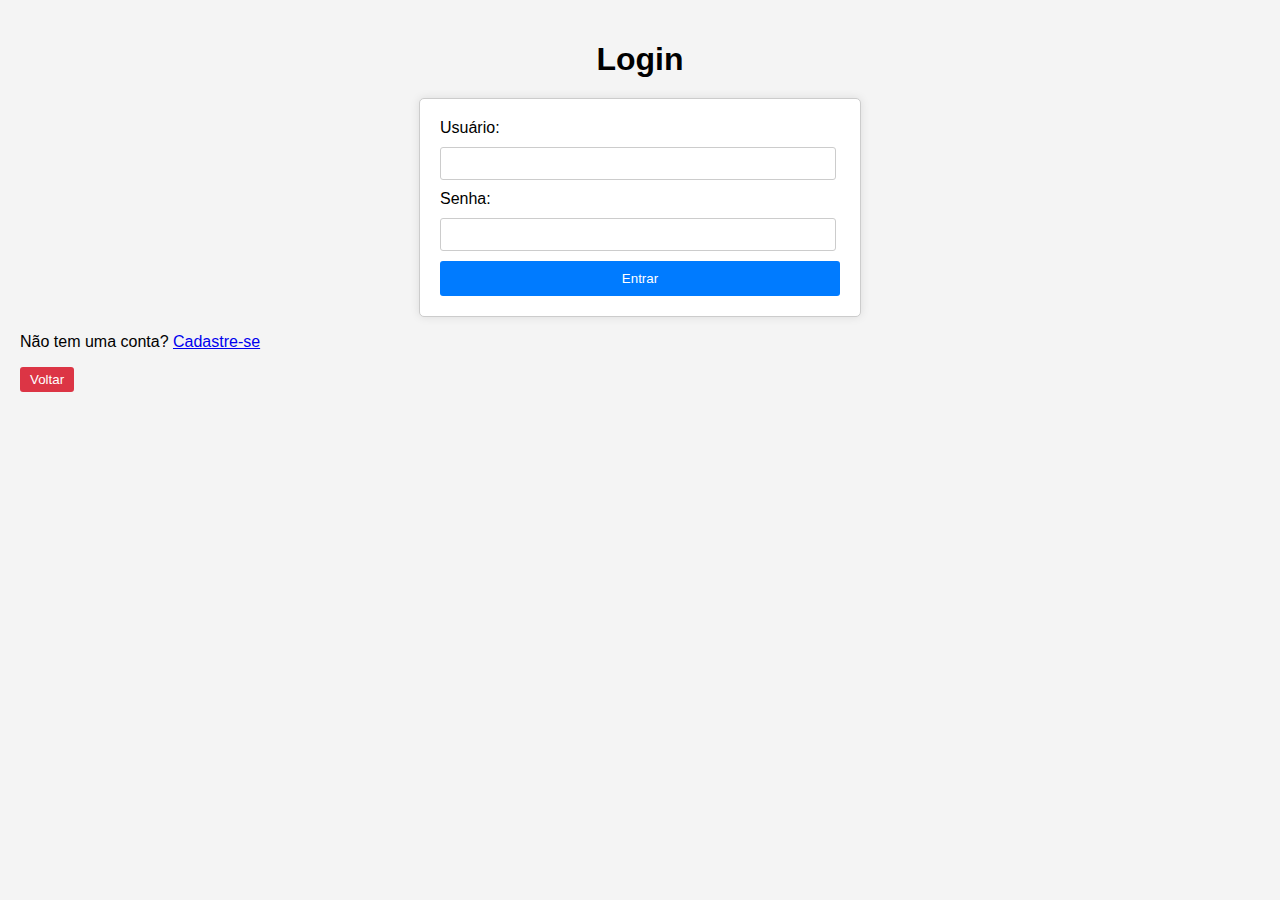
<file: index.html>
<!DOCTYPE html>
<html lang="pt-br">
<head>
  <meta charset="UTF-8">
  <meta name="viewport" content="width=device-width, initial-scale=1.0">
  <title>Página Inicial</title>
  <link rel="stylesheet" href="styles.css">
</head>
<body>
  <script src="logout.js"></script>
  <script src="admin.js"></script>
  <h1>Bem-vindo ao Gerenciador de Pedidos</h1>
  <ul>
    <li><a href="gerenciador-pedidos.html">Gerenciador de Pedidos</a></li>
    <li><a href="admin.html">Área Administrativa</a></li>
    <li><a href="sobre.html">Área Sobre</a></li>
  </ul>
  <p>
    <a href="login.html"><button>Login</button></a>
  </p>
  <div id="user-info">
    <span id="username-info"></span>
    <button id="logout-button">Sair</button>
  </div>
</body>
</html>
</file>
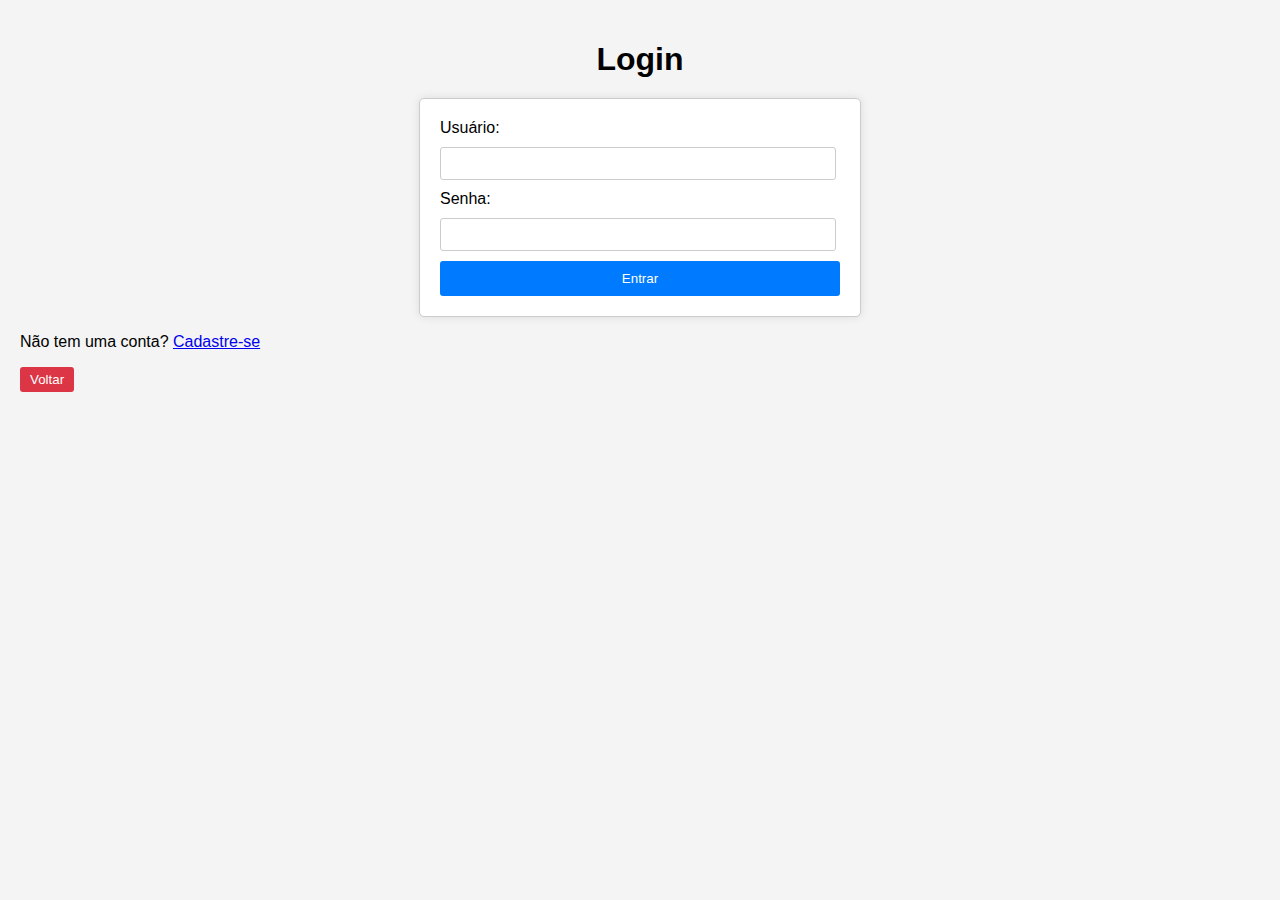
<file: admin.html>
<!DOCTYPE html>
<html lang="pt-br">
<head>
  <meta charset="UTF-8">
  <meta name="viewport" content="width=device-width, initial-scale=1.0">
  <title>Área do Administrador</title>
  <link rel="stylesheet" href="styles.css">
</head>
<body>
  <h1>Área de Administração</h1>
  
  <h2>Configurações</h2>
  <label for="preco-unidade">Preço por unidade:</label>
  <input type="number" id="preco-unidade" value="10" step="0.01" min="0" required>
  <button id="salvar-preco">Salvar</button>
  
  <a href="index.html"><button>Voltar</button></a>

  <!-- Seção de gerenciamento de usuários -->
  <h2>Gerenciar Usuários</h2>
  <input type="text" id="search-input" placeholder="Pesquisar usuário">
  <button id="search-button">Pesquisar</button>
  
  <div id="user-list">
    <!-- Aqui serão listados os usuários -->
  </div>

  <!-- Botão "Sair" e nome do usuário -->
  <div id="user-info">
    <span id="username-info"></span>
    <button id="logout-button">Sair</button>
  </div>

  <script src="admin.js"></script>
</body>
</html>
</file>
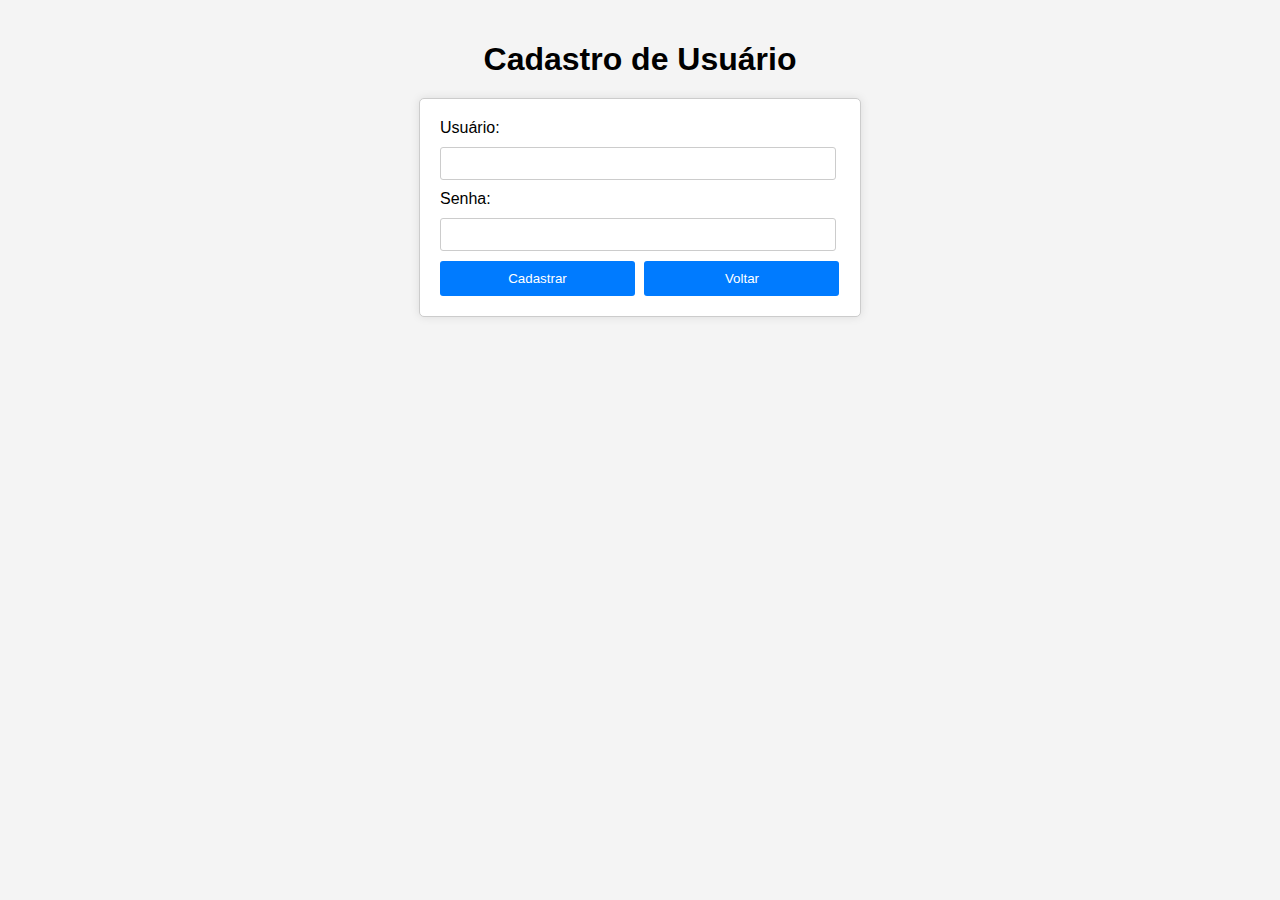
<file: cadastro.html>
<!DOCTYPE html>
<html lang="pt-br">
<head>
  <meta charset="UTF-8">
  <meta name="viewport" content="width=device-width, initial-scale=1.0">
  <title>Cadastro de Usuário</title>
  <link rel="stylesheet" href="styles.css">
</head>
<body>
  <h1>Cadastro de Usuário</h1>
  <form id="form-cadastro">
    <label for="username">Usuário:</label>
    <input type="text" id="username" name="username" required>
    <br>
    <label for="password">Senha:</label>
    <input type="password" id="password" name="password" required>
    <br>
    <button id="cadastro-button" type="button">Cadastrar</button>
    <a href="index.html"><button type="button">Voltar</button></a> <!-- Adicionando botão "Voltar" -->
  </form>
  <script src="cadastro.js"></script> <!-- Movendo a importação do script para o final -->
</body>
</html>
</file>
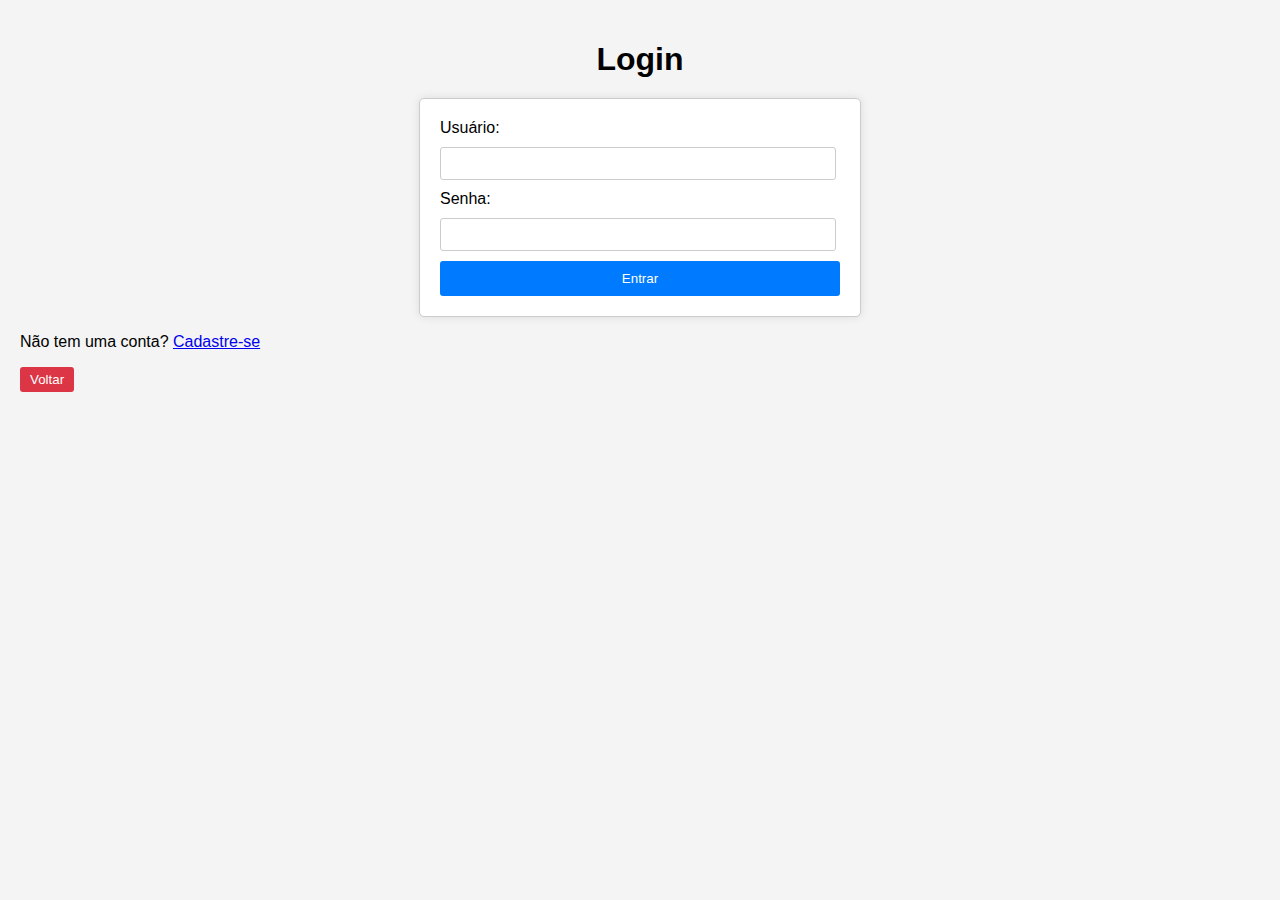
<file: gerenciador-pedidos.html>
<!DOCTYPE html>
<html lang="pt-br">
<head>
  <meta charset="UTF-8">
  <meta name="viewport" content="width=device-width, initial-scale=1.0">
  <title>Gerenciador de Pedidos</title>
  <link rel="stylesheet" href="styles.css">
</head>
<body>
    <script src="admin.js"></script> <!-- Carregar admin.js antes de logout.js -->
    <script src="logout.js"></script>
    
    <h1>Gerenciador de Pedidos</h1>
    <form id="form-pedido">
        <label for="nome">Nome:</label>
        <input type="text" id="nome" name="nome" required>
        <br>
        <label for="cpf">CPF:</label>
        <input type="text" id="cpf" name="cpf" required>
        <br>
        <br>
        <button type="submit">Adicionar</button>
    </form>
    <br>
    <h2 id="titulo-registros">Pedidos Salvos</h2>
    <ul id="lista-pedidos"></ul>
    <div id="total"></div>
    <a href="index.html"><button>Voltar</button></a>
    <script src="scriptRegistro.js"></script>
    <div id="user-info">
        <span id="username-info"></span>
        <button id="logout-button">Sair</button>
    </div>
    <script src="scriptRegistro.js"></script>
  <script src="logout.js"></script>
</body>
</html>
</file>
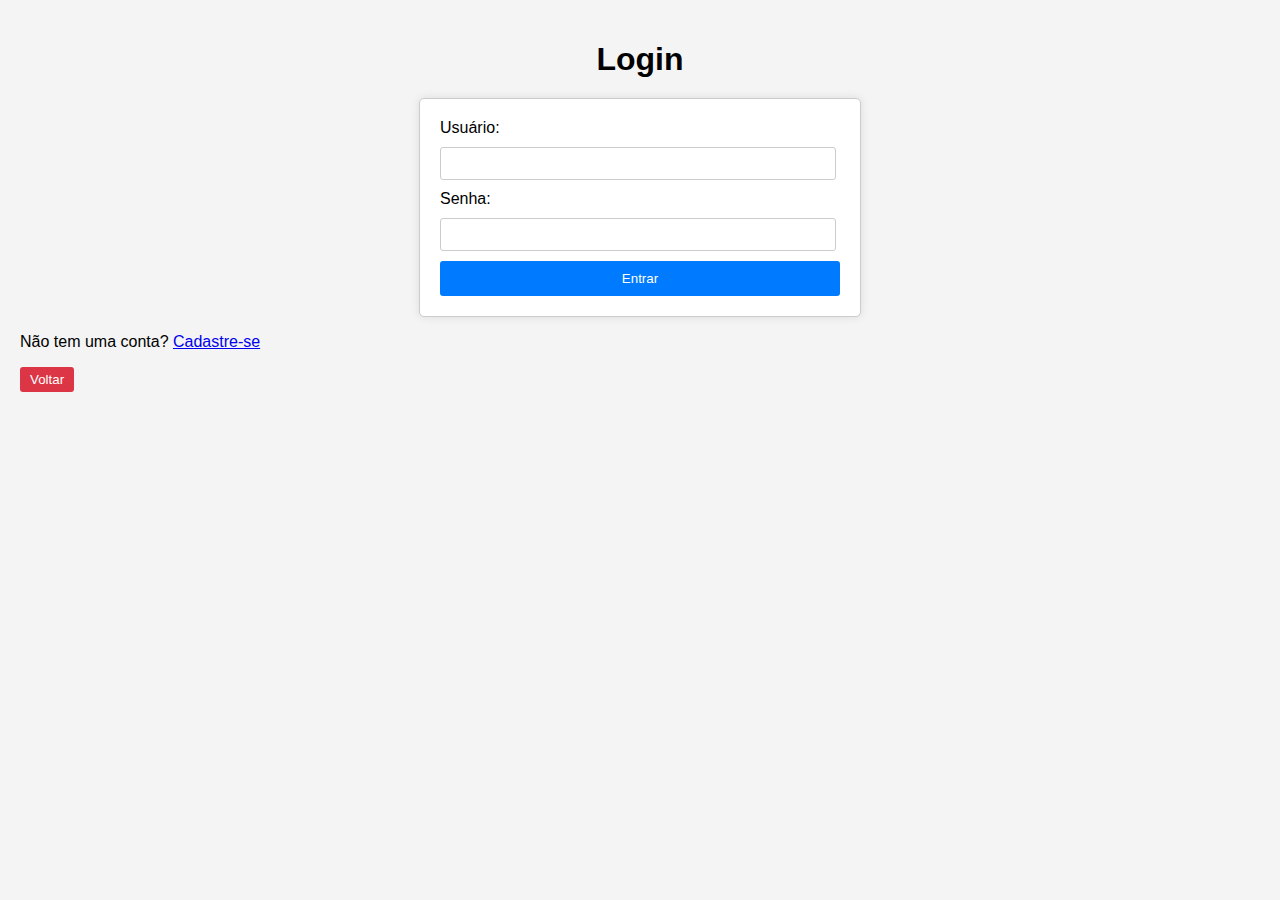
<file: login.html>
<!DOCTYPE html>
<html lang="pt-br">
<head>
  <meta charset="UTF-8">
  <meta name="viewport" content="width=device-width, initial-scale=1.0">
  <title>Login</title>
  <link rel="stylesheet" href="styles.css">
</head>
<body>
  <h1>Login</h1>
  <form id="form-login">
    <label for="username">Usuário:</label>
    <input type="text" id="username" name="username" required>
    <br>
    <label for="password">Senha:</label>
    <input type="password" id="password" name="password" required>
    <br>
    <button type="submit">Entrar</button>
  </form>
  <p>Não tem uma conta? <a href="cadastro.html">Cadastre-se</a></p>
  
  
  <script src="login.js"></script>
  <a href="index.html"><button>Voltar</button></a>
</body>
</html>
</file>
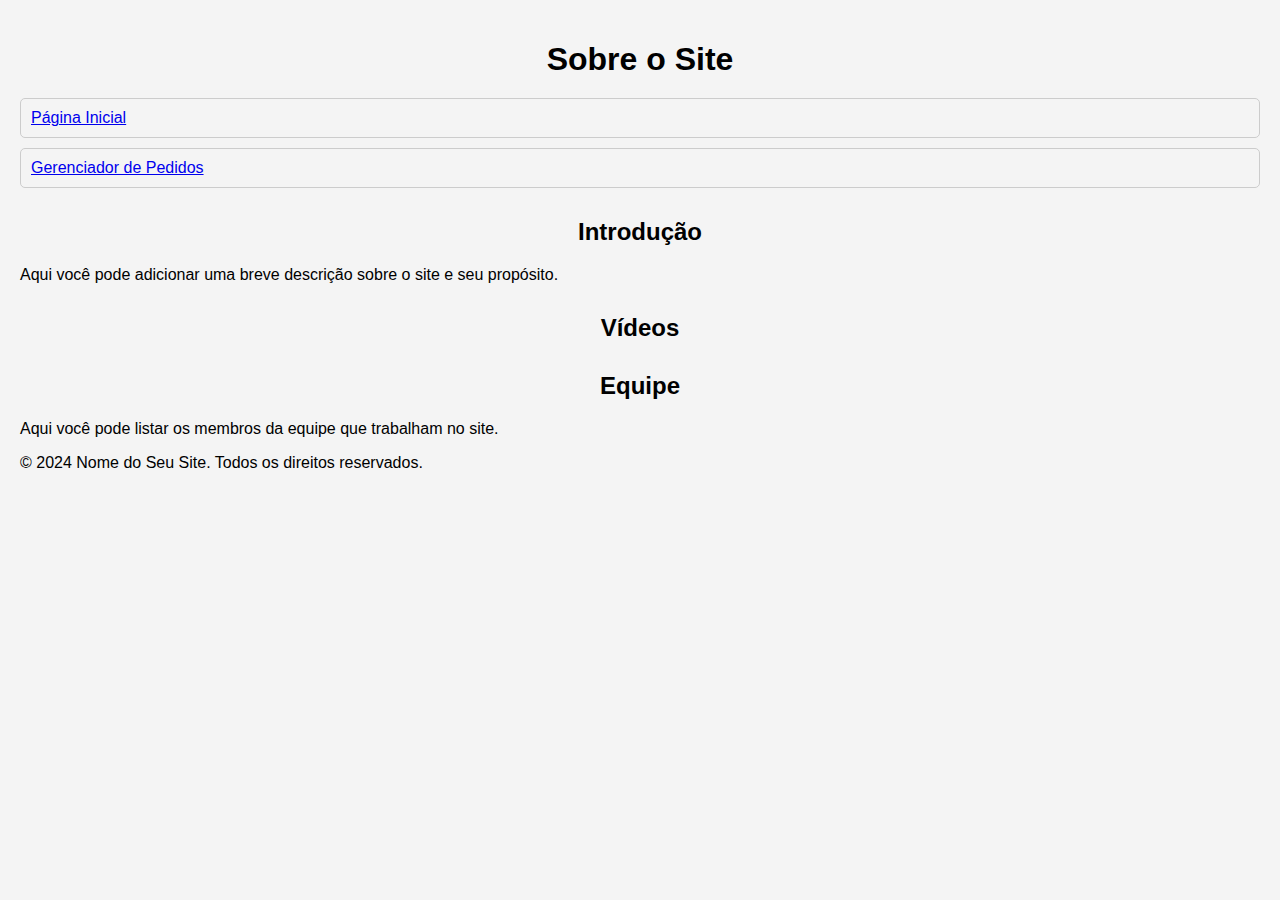
<file: sobre.html>
<!DOCTYPE html>
<html lang="pt-br">
<head>
  <meta charset="UTF-8">
  <meta name="viewport" content="width=device-width, initial-scale=1.0">
  <title>Sobre o Site</title>
  <link rel="stylesheet" href="styles.css">
</head>
<body>
  <header>
    <h1>Sobre o Site</h1>
    <nav>
      <ul>
        <li><a href="index.html">Página Inicial</a></li>
        <li><a href="gerenciador-pedidos.html">Gerenciador de Pedidos</a></li>
      </ul>
    </nav>
  </header>

  <main>
    <section id="introduction">
      <h2>Introdução</h2>
      <p>Aqui você pode adicionar uma breve descrição sobre o site e seu propósito.</p>
    </section>

    <section id="videos">
      <h2>Vídeos</h2>
      <div class="video">
        <!-- Insira o código de incorporação do seu vídeo aqui -->
      </div>
      <div class="video">
        <!-- Insira o código de incorporação do seu vídeo aqui -->
      </div>
      <!-- Adicione mais divs de vídeo conforme necessário -->
    </section>

    <section id="team">
      <h2>Equipe</h2>
      <p>Aqui você pode listar os membros da equipe que trabalham no site.</p>
    </section>
  </main>

  <footer>
    <p>&copy; 2024 Nome do Seu Site. Todos os direitos reservados.</p>
  </footer>
</body>
</html>
</file>
<file: styles.css>
body {
  font-family: Arial, sans-serif;
  margin: 0;
  padding: 20px;
  background-color: #f4f4f4; /* Alterando a cor de fundo do corpo */
}

h1 {
  text-align: center;
  margin-bottom: 20px; /* Adicionando margem inferior */
}

form {
  max-width: 400px;
  margin: 0 auto;
  border: 1px solid #ccc;
  padding: 20px;
  border-radius: 5px;
  background-color: #fff;
  box-shadow: 0 0 10px rgba(0, 0, 0, 0.1); /* Adicionando sombra */
}

form label {
  display: block;
  margin-bottom: 10px;
}

form input[type="text"],
form input[type="password"] {
  width: calc(100% - 22px);
  padding: 8px;
  margin-bottom: 10px;
  border: 1px solid #ccc;
  border-radius: 3px;
}

form button {
  width: 100%;
  padding: 10px;
  background-color: #007bff;
  color: #fff;
  border: none;
  border-radius: 3px;
  cursor: pointer;
}

form button:hover {
  background-color: #0056b3;
}

button[type="button"] {
  width: calc(50% - 5px);
  margin-right: 5px;
}

button[type="button"]:last-child {
  margin-right: 0;
}

h2 {
  margin-top: 30px;
  text-align: center;
}

ul {
  list-style-type: none;
  padding: 0;
}

li {
  border: 1px solid #ccc;
  border-radius: 5px;
  margin-bottom: 10px;
  padding: 10px;
}

button {
  background-color: #dc3545;
  color: #fff;
  border: none;
  padding: 5px 10px;
  border-radius: 3px;
  cursor: pointer;
}

button:hover {
  background-color: #c82333;
}

/* Adicionando estilos para os diferentes tipos de lista de clientes */
.list-type-1 {
  background-color: #ffe6e6; /* Vermelho claro */
}
.list-type-2 {
  background-color: #e6f9ff; /* Azul claro */
}
.list-type-3 {
  background-color: #e6ffe6; /* Verde claro */
}
</file>
